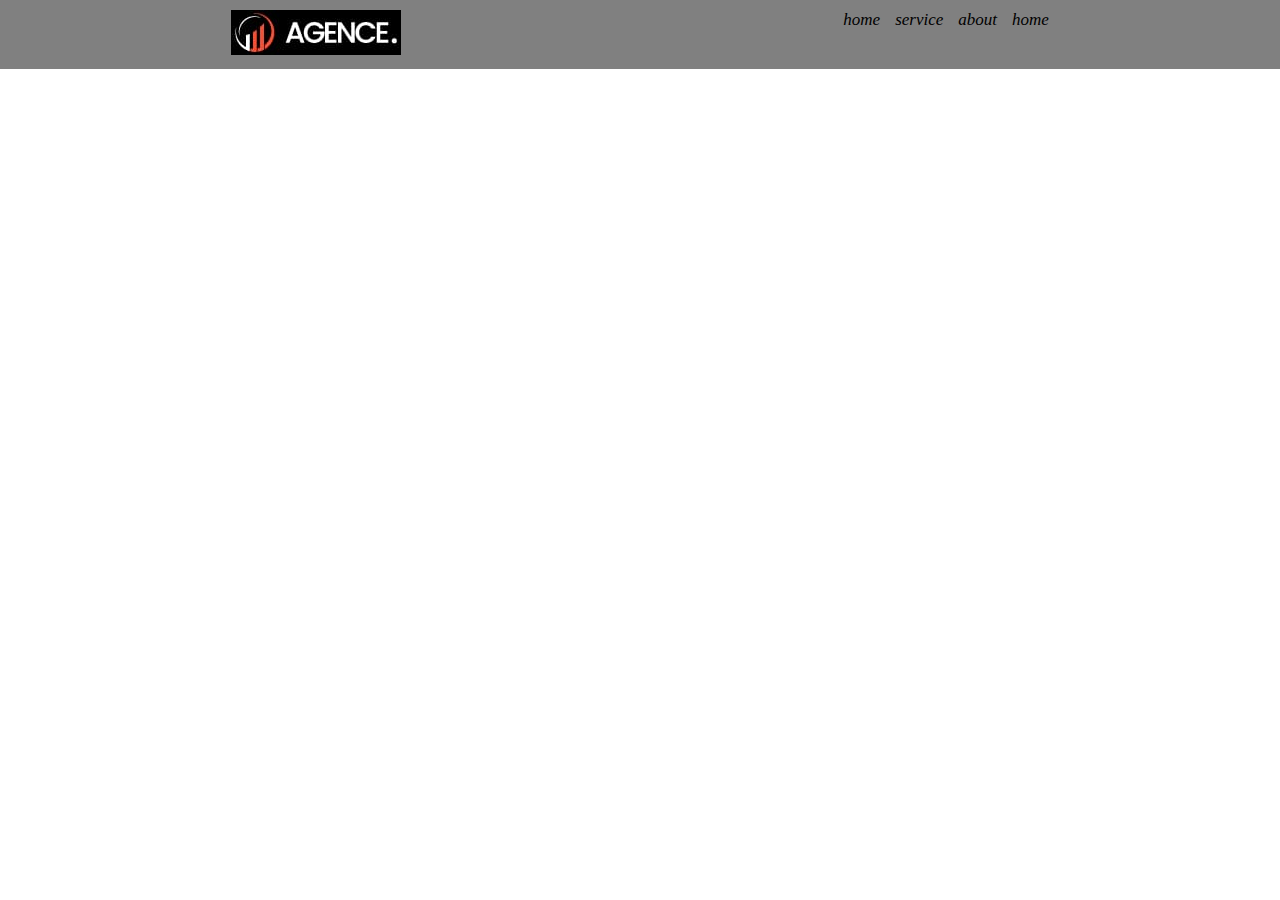
<file: index.html>
<!DOCTYPE html>
<html lang="en">
<head>
    <meta charset="UTF-8">
    <meta name="viewport" content="width=device-width, initial-scale=1.0">
    <title>Document</title>
    <link rel="stylesheet" href="style.css">
</head>
<body>
    <header>
<div class="nav-container">
    <div class="logo">
        <img src="asset/logo.jpg" alt="">
    </div>
    <div class="menus">
        <li>home</li>
        <li>service</li>
        <li>about</li>
        <li>home</li>
    </div>
</div>
    </header>
    <main>

    </main>
    <footer>

    </footer>
</html>
</file>
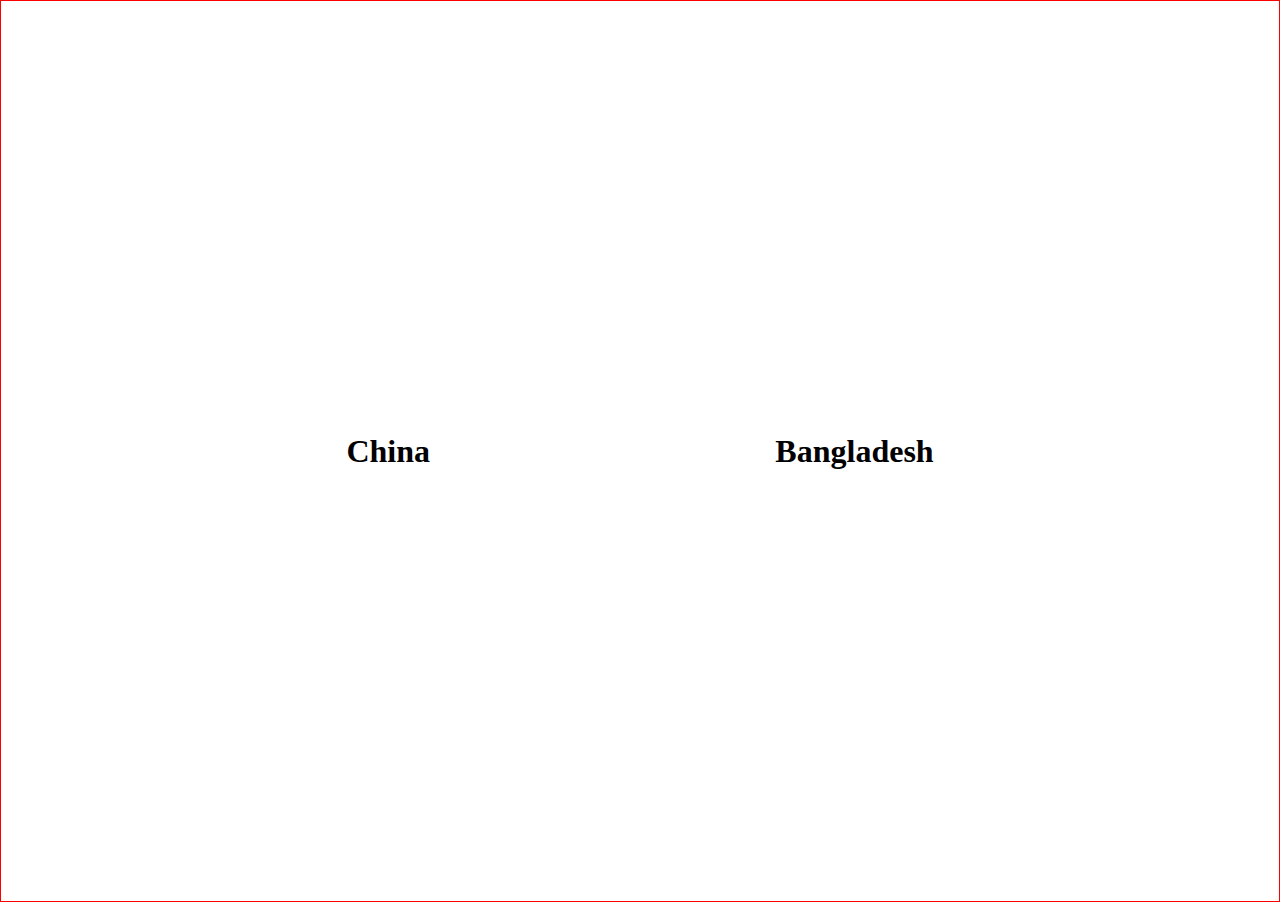
<file: flex.html>
<!DOCTYPE html>
<html lang="en">
<head>
    <meta charset="UTF-8">
    <meta name="viewport" content="width=device-width, initial-scale=1.0">
    <title>Document</title>
    <link rel="stylesheet" href="flex.css">
</head>
<body>
<div class="banner-container">
    <h1>Bangladesh</h1>
    <h1>China</h1>

</div>
    
</body>
</html>
</file>
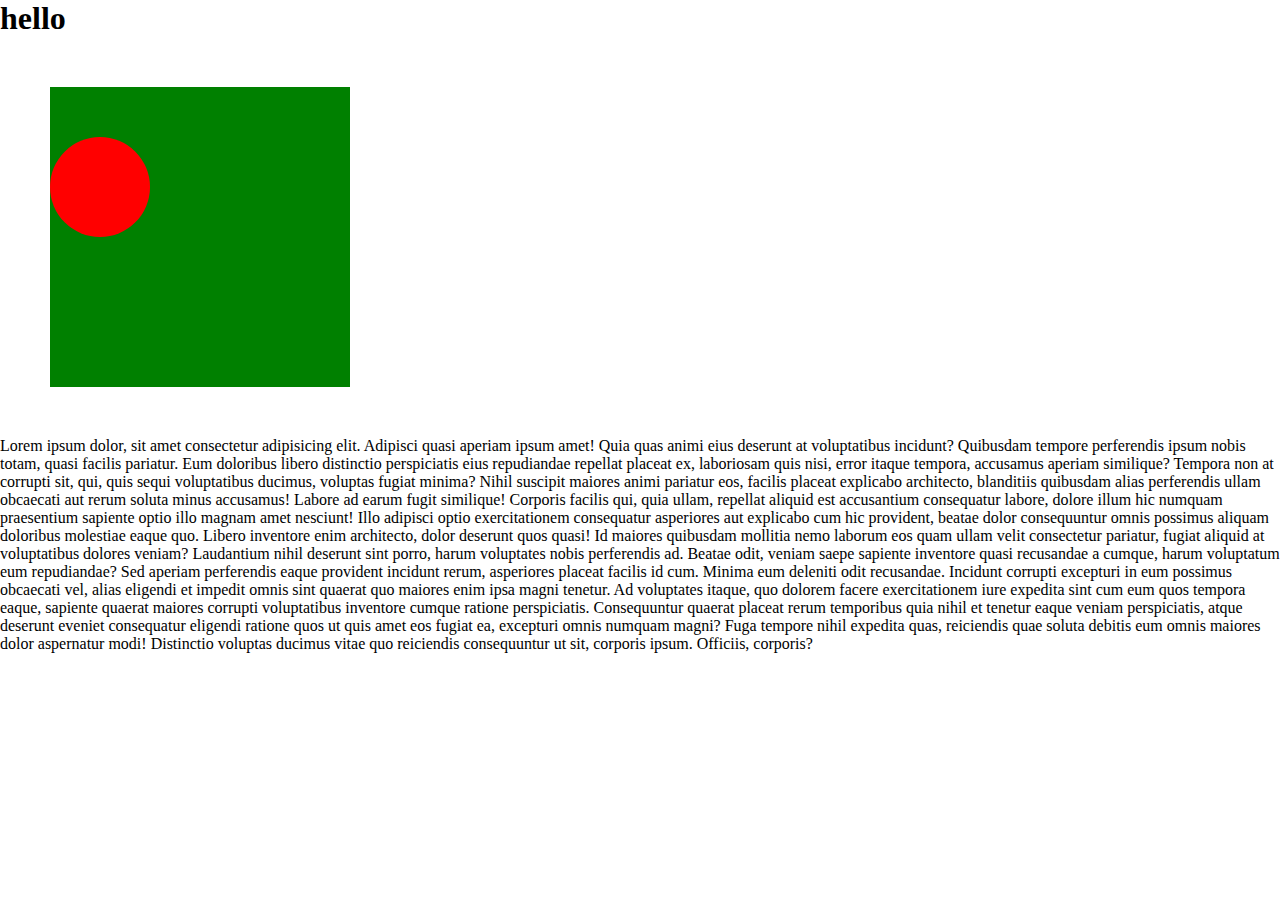
<file: position.html>
<!DOCTYPE html>
<html lang="en">
<head>
    <meta charset="UTF-8">
    <meta name="viewport" content="width=device-width, initial-scale=1.0">
    <title>Document</title>
    <link rel="stylesheet" href="position.css">
</head>
<body>
    <h1>hello</h1>
    <div class="parent">

        <div class="red"></div>
    </div>

<p>Lorem ipsum dolor, sit amet consectetur adipisicing elit. Adipisci quasi aperiam ipsum amet! Quia quas animi eius deserunt at voluptatibus incidunt? Quibusdam tempore perferendis ipsum nobis totam, quasi facilis pariatur. Eum doloribus libero distinctio perspiciatis eius repudiandae repellat placeat ex, laboriosam quis nisi, error itaque tempora, accusamus aperiam similique? Tempora non at corrupti sit, qui, quis sequi voluptatibus ducimus, voluptas fugiat minima? Nihil suscipit maiores animi pariatur eos, facilis placeat explicabo architecto, blanditiis quibusdam alias perferendis ullam obcaecati aut rerum soluta minus accusamus! Labore ad earum fugit similique! Corporis facilis qui, quia ullam, repellat aliquid est accusantium consequatur labore, dolore illum hic numquam praesentium sapiente optio illo magnam amet nesciunt! Illo adipisci optio exercitationem consequatur asperiores aut explicabo cum hic provident, beatae dolor consequuntur omnis possimus aliquam doloribus molestiae eaque quo. Libero inventore enim architecto, dolor deserunt quos quasi! Id maiores quibusdam mollitia nemo laborum eos quam ullam velit consectetur pariatur, fugiat aliquid at voluptatibus dolores veniam? Laudantium nihil deserunt sint porro, harum voluptates nobis perferendis ad. Beatae odit, veniam saepe sapiente inventore quasi recusandae a cumque, harum voluptatum eum repudiandae? Sed aperiam perferendis eaque provident incidunt rerum, asperiores placeat facilis id cum. Minima eum deleniti odit recusandae. Incidunt corrupti excepturi in eum possimus obcaecati vel, alias eligendi et impedit omnis sint quaerat quo maiores enim ipsa magni tenetur. Ad voluptates itaque, quo dolorem facere exercitationem iure expedita sint cum eum quos tempora eaque, sapiente quaerat maiores corrupti voluptatibus inventore cumque ratione perspiciatis. Consequuntur quaerat placeat rerum temporibus quia nihil et tenetur eaque veniam perspiciatis, atque deserunt eveniet consequatur eligendi ratione quos ut quis amet eos fugiat ea, excepturi omnis numquam magni? Fuga tempore nihil expedita quas, reiciendis quae soluta debitis eum omnis maiores dolor aspernatur modi! Distinctio voluptas ducimus vitae quo reiciendis consequuntur ut sit, corporis ipsum. Officiis, corporis?</p>
</body>
</html>
</file>
<file: style.css>
*{
    margin: 0px;
    padding: 0px;
}
.nav-container{
    display: flex;
    background-color: gray;
    justify-content: space-around;
    padding: 10px;
}
.menus{
    list-style: none;
    display: flex;
    gap: 15px;
    font-size: 17px;
    font-style: italic;
}
</file>
<file: flex.css>
*{
    margin: 0px;
    padding: 0px;
}

.banner-container{
    display: flex;
    justify-content: space-evenly; 
    height: 100vh;
    border: 1px solid red;
    align-items: center;
flex-direction: row-reverse;
}
</file>
<file: position.css>
*{
    margin: 0px;
    padding: 0px;
}
.parent{
    width: 300px;
    height: 300px;
    background-color: green;
    position: relative;
    margin: 50px;
}
.red{
    width: 100px;
    height: 100px;
    border-radius: 50px;
    background-color: red;
    position: absolute;
    top: 50px;
}
</file>
